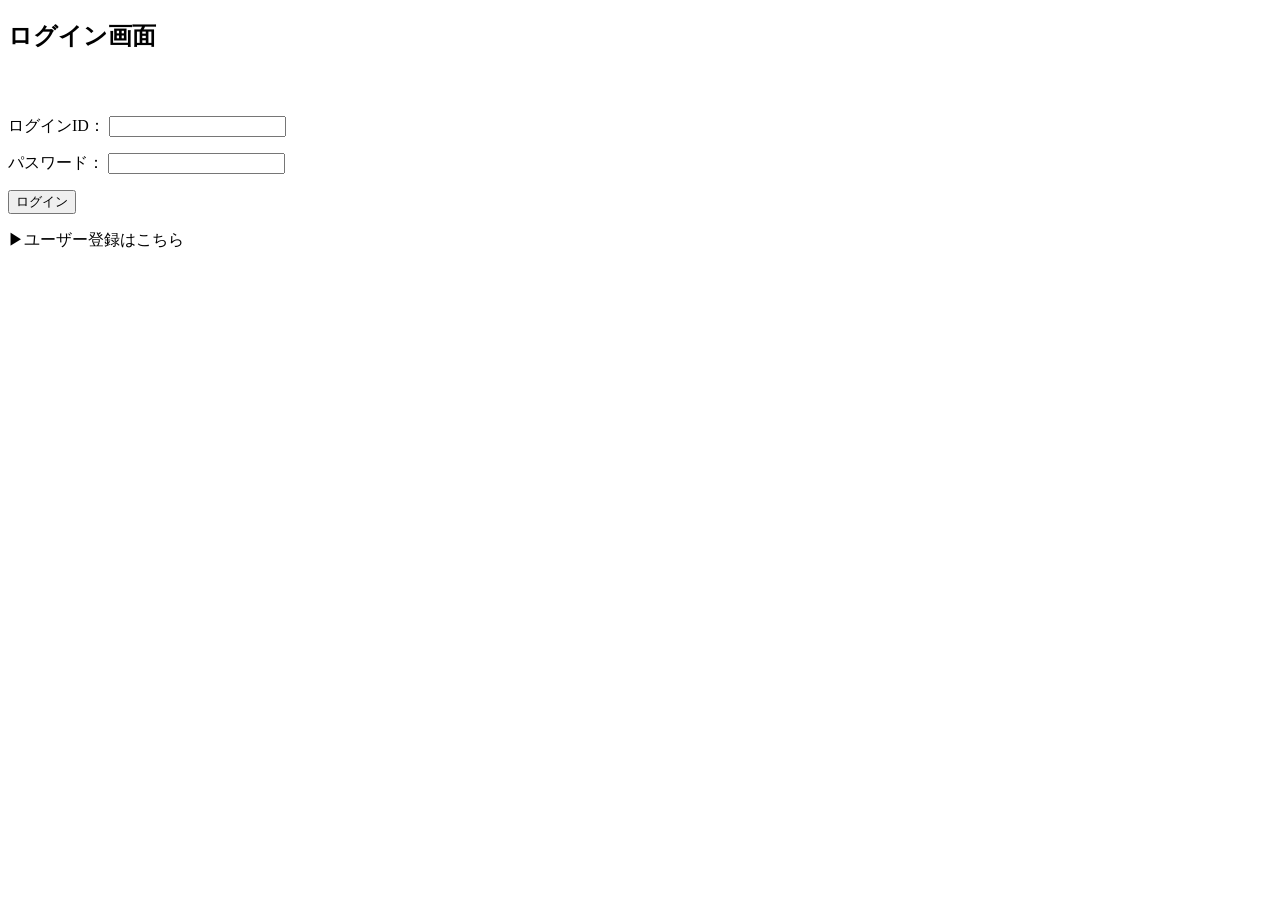
<file: SampleWeb/src/main/resources/templates/login.html>
<!DOCTYPE html>
<html xmlns:th="http://www.thymeleaf.org">

<head>
	<link rel="stylesheet" type="text/css" th:href="@{/webjars/bootstrap/5.3.3/css/bootstrap.min.css}">
	<script type="text/javascript" th:src="@{/webjars/jquery/3.7.1/jquery.min.js}"></script>
	<meta charset="UTF-8">
	<title>ログイン画面</title>
</head>

<body>
	<div th:insert="~{common/sourceList::sourceList}"></div>
	<div th:replace="~{common/messageIcon::messageIcon}"></div>
	<div class="container-fluid">
		<h2>ログイン画面</h2>
		<div class="alert alert-danger d-flex align-items-center" role="alert" th:if="${errorMsg != null}">
			<svg class="bi flex-shrink-0 me-2" width="24" height="24" role="img" aria-label="Info:">
				<use xlink:href="#exclamation-triangle-fill" />
			</svg>
			<span th:text="${errorMsg}"></span>
		</div>
		<form th:action="@{login}" method="post" th:object="${loginForm}">
			<div class="form-group">
				<div class="col-3 col-md-2 col-xxl-1">
					<p><label for="loginId">ログインID：</label>
						<input class="form-control" type="text" th:field="*{loginId}">
				</div>
				<div class="col-3 col-md-2 col-xxl-1">
					<p><label for="password">パスワード：</label>
						<input class="form-control" type="password" th:field="*{password}">
				</div>
				<p><input class="btn btn-primary" type="submit" value="ログイン">
			</div>
		</form>
		<a th:href="@{/signup}">▶ユーザー登録はこちら</a>
	</div>
</body>

</html>
</file>
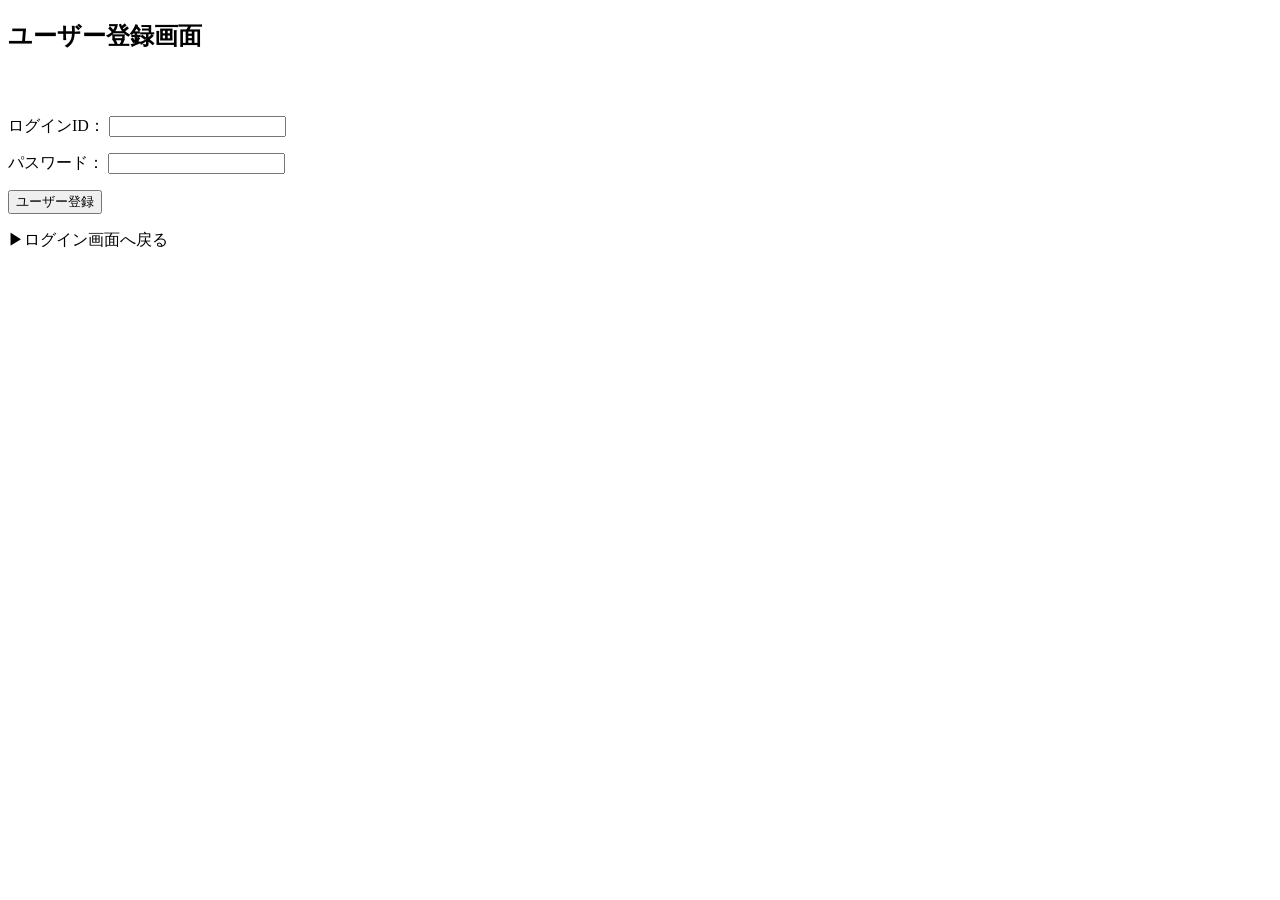
<file: SampleWeb/src/main/resources/templates/signup.html>
<!DOCTYPE html>
<html xmlns:th="http://www.thymeleaf.org">

<head>
	<meta charset="UTF-8">
	<title>ユーザー登録画面</title>
</head>

<body>
	<div th:insert="~{common/sourceList::sourceList}"></div>
	<div th:replace="~{common/messageIcon::messageIcon}"></div>
	<div class="container-fluid">
		<h2>ユーザー登録画面</h2>
		<div class="alert d-flex align-items-center" th:classappend="|${isError ?'alert-danger':'alert-primary'}|"
			role="alert" th:if="${message != null}">
			<svg class="bi flex-shrink-0 me-2" width="24" height="24" role="img" aria-label="Info:">
				<use xlink:href="#exclamation-triangle-fill" th:if="${isError}" />
				<use xlink:href="#info-fill" th:unless="${isError}" />
			</svg>
			<span th:text="${message}"></span>
		</div>

		<form th:action="@{signup}" method="post" th:object="${signupForm}">
			<div class="form-group">
				<div class="col-3 col-md-2 col-xxl-1">
					<p><label for="loginId">ログインID：</label>
						<input class="form-control" type="text" th:field="*{loginId}">
				</div>
				<span class="text-danger" th:if="${#fields.hasErrors('loginId')}" th:errors="*{loginId}"></span>

				<div class="col-3 col-md-2 col-xxl-1">
					<p><label for="password">パスワード：</label>
						<input class="form-control" type="password" th:field="*{password}">
				</div>
				<span class="text-danger" th:if="${#fields.hasErrors('password')}" th:errors="*{password}"></span>
			</div>
			<p><input class="btn btn-primary" type="submit" value="ユーザー登録">
		</form>
		<a th:href="@{/login}">▶ログイン画面へ戻る</a>
	</div>
</body>

</html>
</file>
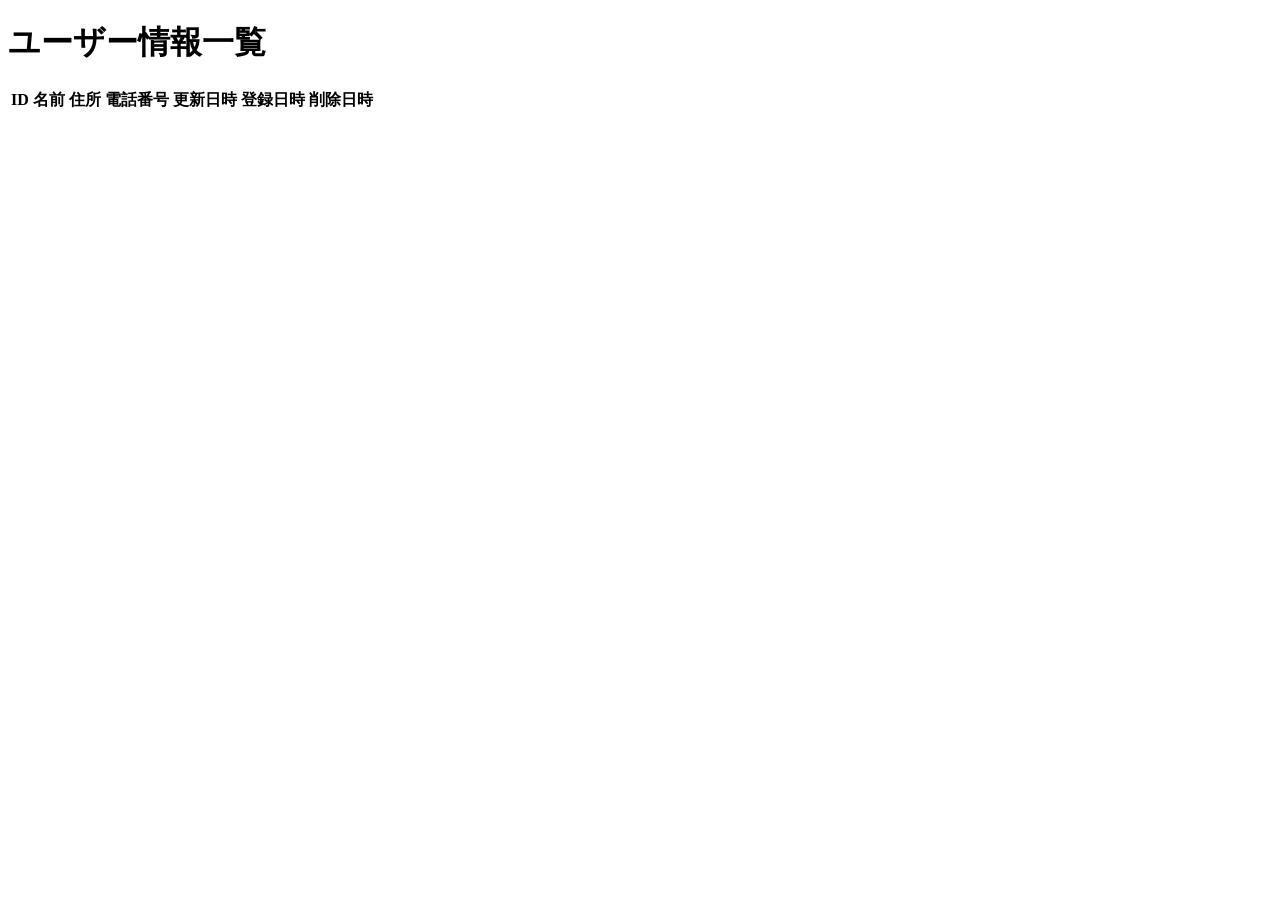
<file: JPAdemo/src/main/resources/templates/user/list.html>
<!DOCTYPE html>
<html xmlns:th="http://www.thymeleaf.org">
<head>
<meta charset="UTF-8">
<title>ユーザー情報一覧</title>
</head>
<body>
	<h1>ユーザー情報一覧</h1>
	<table>
		<tr>
			<th>ID</th>
			<th>名前</th>
			<th>住所</th>
			<th>電話番号</th>
			<th>更新日時</th>
			<th>登録日時</th>
			<th>削除日時</th>
		</tr>
		<tr  th:each="user : ${userList}" >
			<td th:text="${user.id}"></td>
			<td th:text="${user.name}"></td>
			<td th:text="${user.address}"></td>
			<td th:text="${user.phone}" class="center"></td>
			<td th:text="${#dates.format(user.updateDate, 'yyyy/MM/dd')}" class="center"></td>
			<td th:text="${#dates.format(user.createDate, 'yyyy/MM/dd')}" class="center"></td>
			<td th:text="${#dates.format(user.deleteDate, 'yyyy/MM/dd')}" class="center"></td>
		</tr>
	</table>

</body>
</html>
</file>
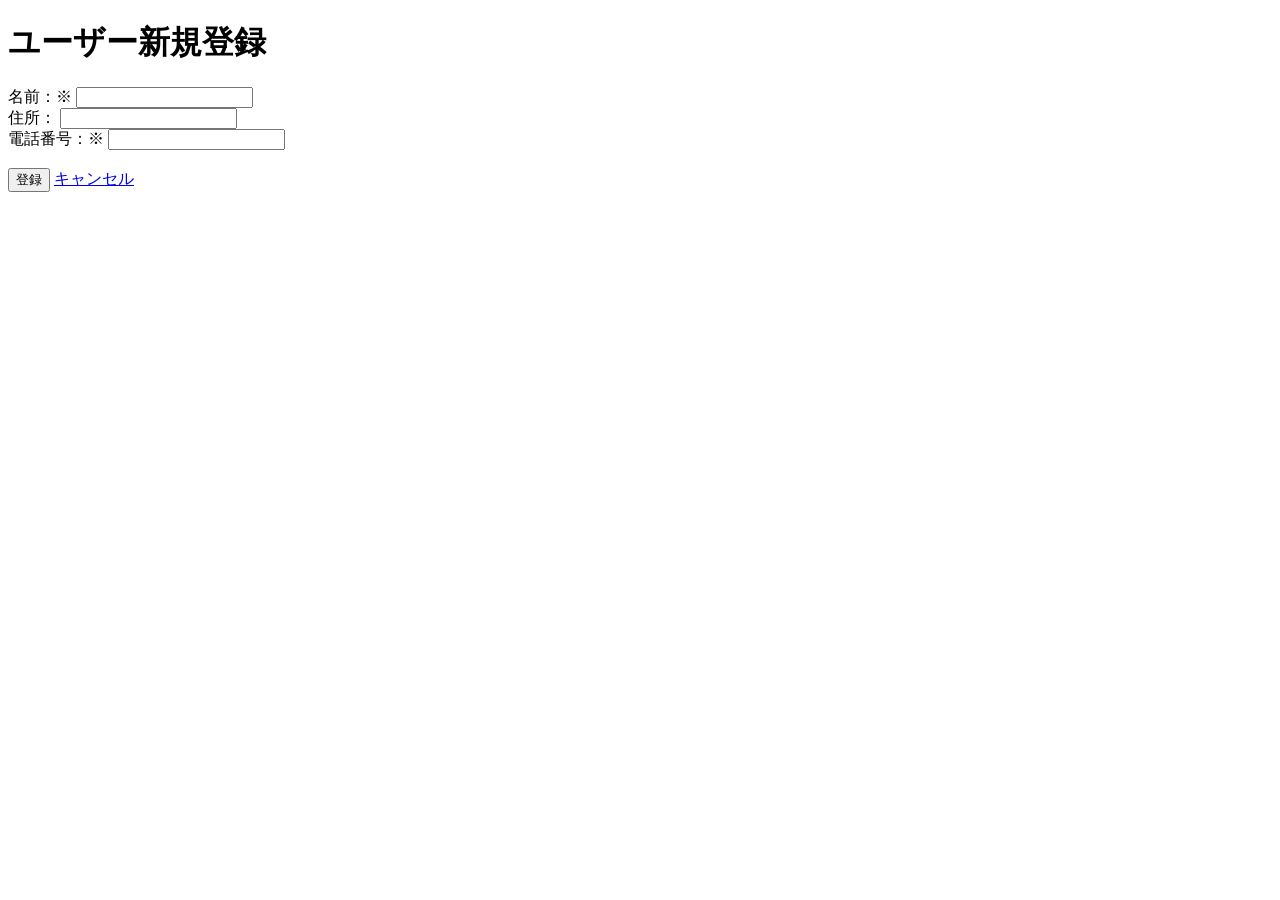
<file: springSample/src/main/resources/templates/user/add.html>
<!DOCTYPE html>
<html xmlns="http://www.w3.org/1999/xhtml" xmlns:th="http://www.thymeleaf.org">

<head th:replace="common/head :: head_fragment(title = 'ユーザー新規登録', scripts = ~{::script}, links = ~{::link})"></head>

<body>
	<div class="container">
		<!-- バリデーションエラーがあった時にエラーメッセージを表示する-->
		<div th:if="${validationError}" th:each="error : ${validationError}">
			<label class="text-danger" th:text="${error}"></label>
		</div>
		
		<h1>ユーザー新規登録</h1>
		<form th:action="@{/user/create}" th:object="${userAddRequest}" th:method="post">
			<div class="form-group">
				<label>名前：<span class="text-danger">※</span></label>
				<input type="text" th:field="*{name}" class="form-control">
			</div>
			<div class="form-group">
				<label>住所：</label>
				<input type="text" th:field="*{address}" class="form-control">
			</div>
			<div class="form-group">
				<label>電話番号：<span class="text-danger">※</span></label>
				<input type="text" th:field="*{phone}" class="form-control">
			</div>
			<br />
			<div class="text-center">
				<input type="submit" value="登録" class="btn btn-primary">
				<a href="/user/list" class="btn btn-secondary">キャンセル</a>
			</div>
		</form>
	</div>
</body>

</html>
</file>
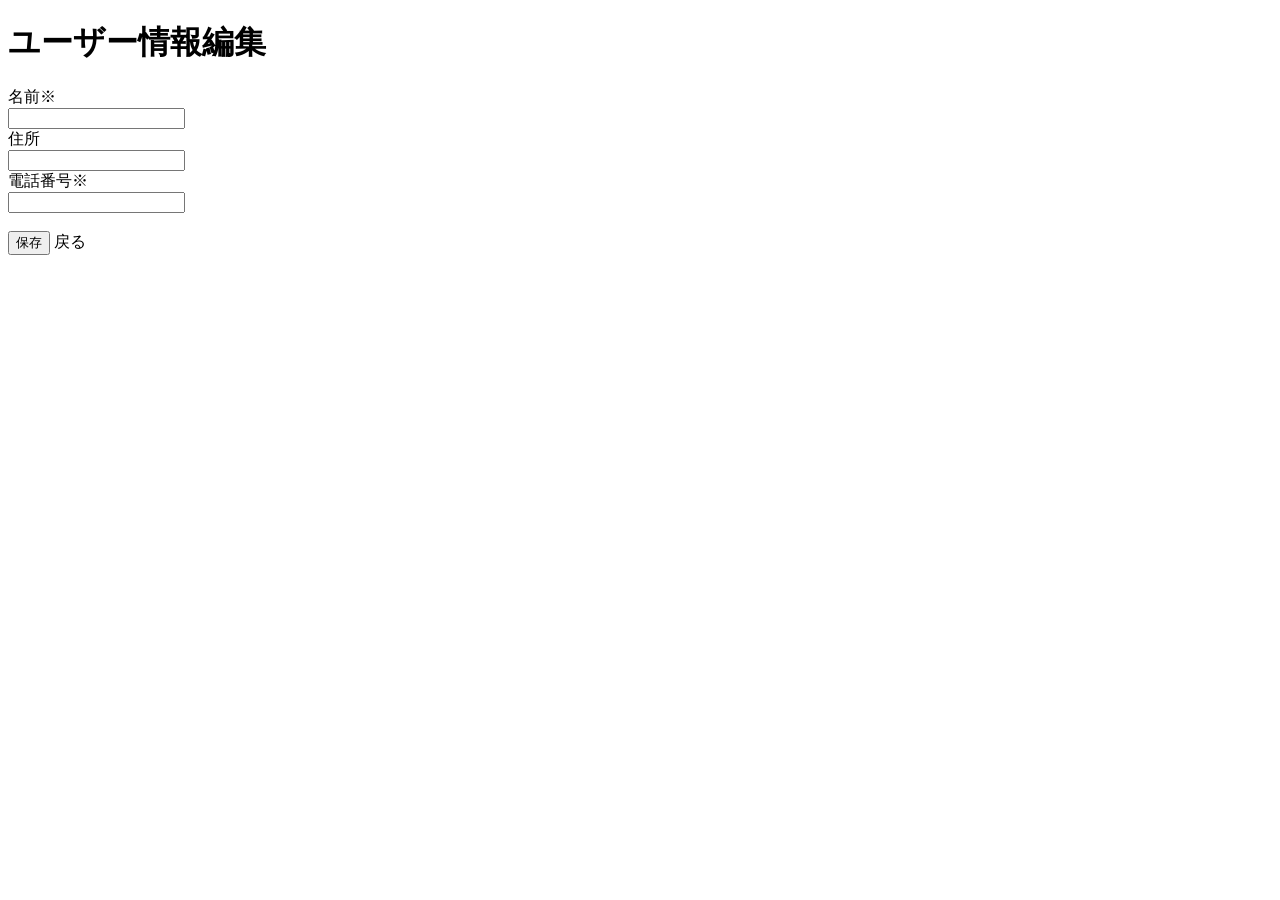
<file: springSample/src/main/resources/templates/user/edit.html>
<!DOCTYPE html>
<html xmlns:th="http://www.thymeleaf.org">

<head th:replace="common/head :: head_fragment(title = 'ユーザー情報編集', scripts = ~{::script}, links = ~{::link})"></head>

<body>
	<div class="container">
		<div th:if="${validationError}" th:each="error: ${validationError}">
			<label class="text-danger" th:text="${error}"></label>
		</div>
		<h1>ユーザー情報編集</h1>
		<form th:action="@{/user/update}" th:object="${userUpdateRequest}" method="post">
			<input type="hidden" th:field="*{id}">
			<div>

				<div class="row mx-md-n5">
					<div class="col-2 pt-3 border bg-light">
						名前<span class="text-danger">※</span>
					</div>
					<div class="col py-2 border">
						<input type="text" class="form-control" th:field="*{name}">
					</div>
				</div>

				<div class="row mx-md-n5">
					<div class="col-2 pt-3 border bg-light">住所</div>
					<div class="col py-2 border">
						<input type="text" class="form-control" th:field="*{address}">
					</div>
				</div>

				<div class="row mx-md-n5">
					<div class="col-2 pt-3 border bg-light">
						電話番号<span class="text-danger">※</span>
					</div>
					<div class="col py-2 border">
						<input type="text" class="form-control" th:field="*{phone}">
					</div>
				</div>
			</div>
	</div><br>
	<div class="text-center">
		<input type="submit" class="btn btn-primary" value="保存">
		<a th:href="@{/user/list}" class="btn btn-secondary">戻る</a>
	</div>
	</form>

	</div>
</body>

</html>
</file>
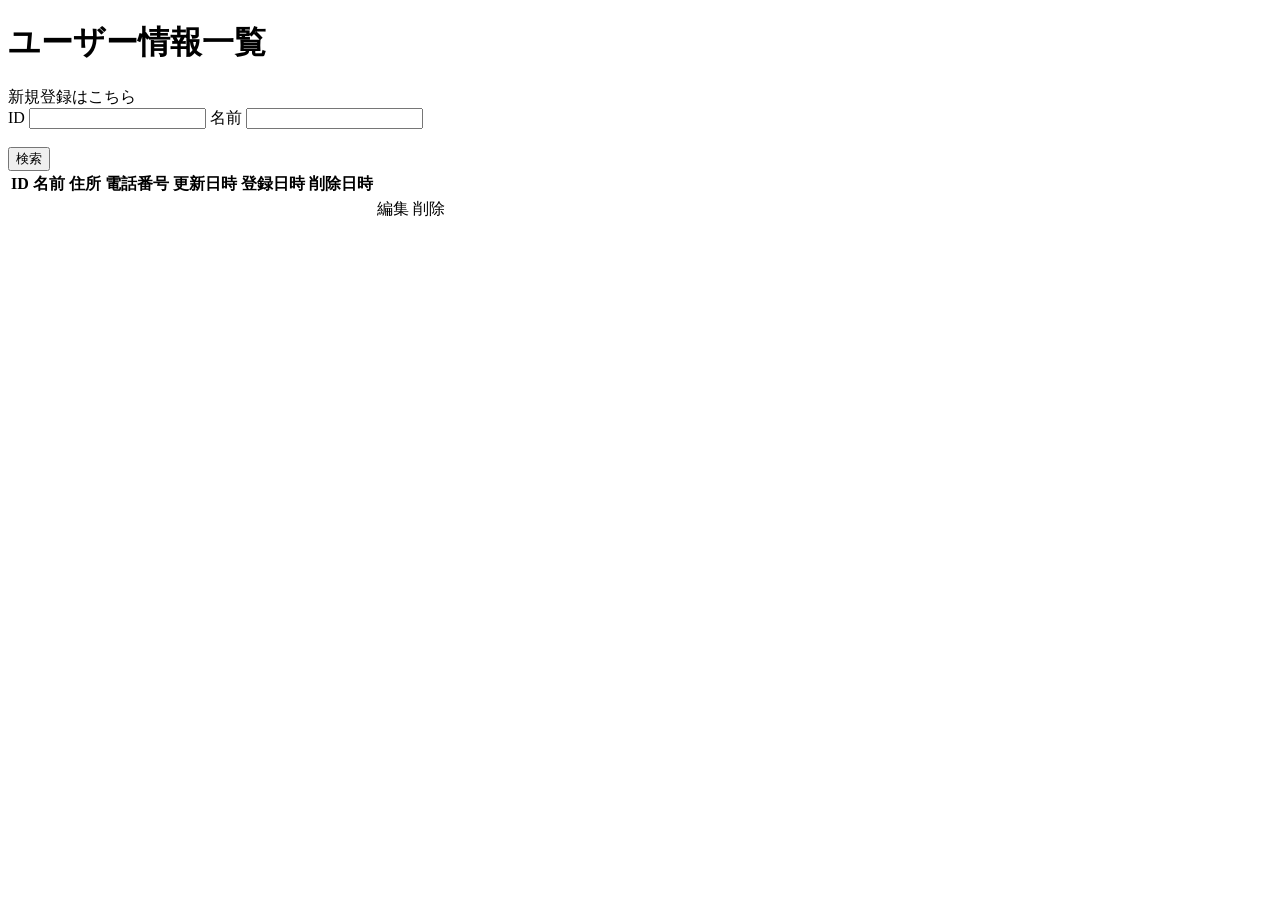
<file: springSample/src/main/resources/templates/user/search.html>
<!DOCTYPE html>
<html xmlns="http://www.w3.org/1999/xhtml" xmlns:th="http://www.thymeleaf.org">
<head th:replace="common/head :: head_fragment(title = 'ユーザー情報一覧', scripts = ~{::script}, links = ~{::link})"></head>
<body>
    <div class="container">
        <h1>ユーザー情報一覧</h1>
        <div class="float-end">
            <a th:href="@{/user/add}" class="btn btn-primary">新規登録はこちら</a>
        </div>
        <form th:action="@{/user/search}" th:object="${userSearchRequest}" th:method="post">
            <div class="form-group">
                <label for="id">ID</label>
                <input type="text" class="w-25 form-control" th:field="*{id}">
                <label for="name">名前</label>
                <input type="text" class="w-50 form-control" th:field="*{name}">
            </div><br />
            <button type="submit" class="btn btn-primary">検索</button>
        </form>
        <div th:if="${userlist}">
            <table class="table table-striped">
                <thead>
                    <tr>
                        <th>ID</th>
                        <th>名前</th>
                        <th>住所</th>
                        <th>電話番号</th>
                        <th>更新日時</th>
                        <th>登録日時</th>
                        <th>削除日時</th>
                        <th></th>
                    </tr>
                </thead>
                <tbody>
                    <tr th:each="user : ${userlist}" th:object="${user}" class="align-middle">
                        <td th:text="*{id}"></td>
                        <td th:text="*{name}"></td>
                        <td th:text="*{address}"></td>
                        <td th:text="*{phone}"></td>
                        <td th:text="${#temporals.format(user.updateDate, 'yyyy/MM/dd')}"></td>
                        <td th:text="${#temporals.format(user.createDate, 'yyyy/MM/dd')}"></td>
                        <td th:text="${#temporals.format(user.deleteDate, 'yyyy/MM/dd')}"></td>
                        <td>
                            <a th:href="@{/user/{id}/edit(id=*{id})}" class="btn btn-primary">編集</a>
                            <a th:href="@{/user/{id}/delete(id=*{id})}" class="btn btn-secondary">削除</a>
                        </td>
                    </tr>
                </tbody>
            </table>
        </div>
    </div>
</body>
</html>
</file>
